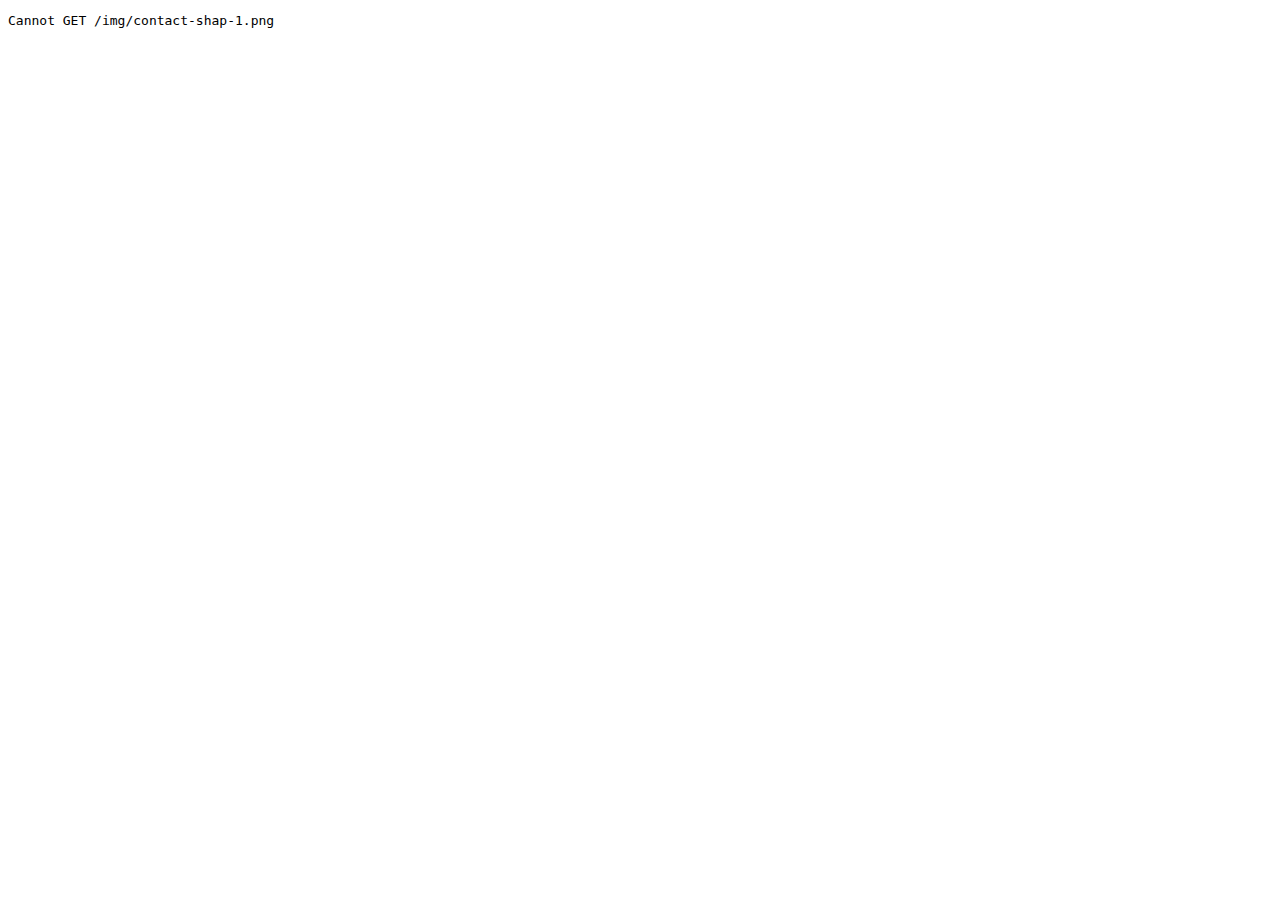
<file: img/contact-shap-1.html>
<!DOCTYPE html>
<html lang="en">

<!-- Mirrored from pushkarmaurya.me/img/contact-shap-1.html by HTTrack Website Copier/3.x [XR&CO'2014], Fri, 22 Oct 2021 13:04:41 GMT -->
<!-- Added by HTTrack --><meta http-equiv="content-type" content="text/html;charset=utf-8" /><!-- /Added by HTTrack -->
<head>
<meta charset="utf-8">
<title>Error</title>
</head>
<body>
<pre>Cannot GET /img/contact-shap-1.png</pre>
</body>

<!-- Mirrored from pushkarmaurya.me/img/contact-shap-1.html by HTTrack Website Copier/3.x [XR&CO'2014], Fri, 22 Oct 2021 13:04:41 GMT -->
</html>
</file>
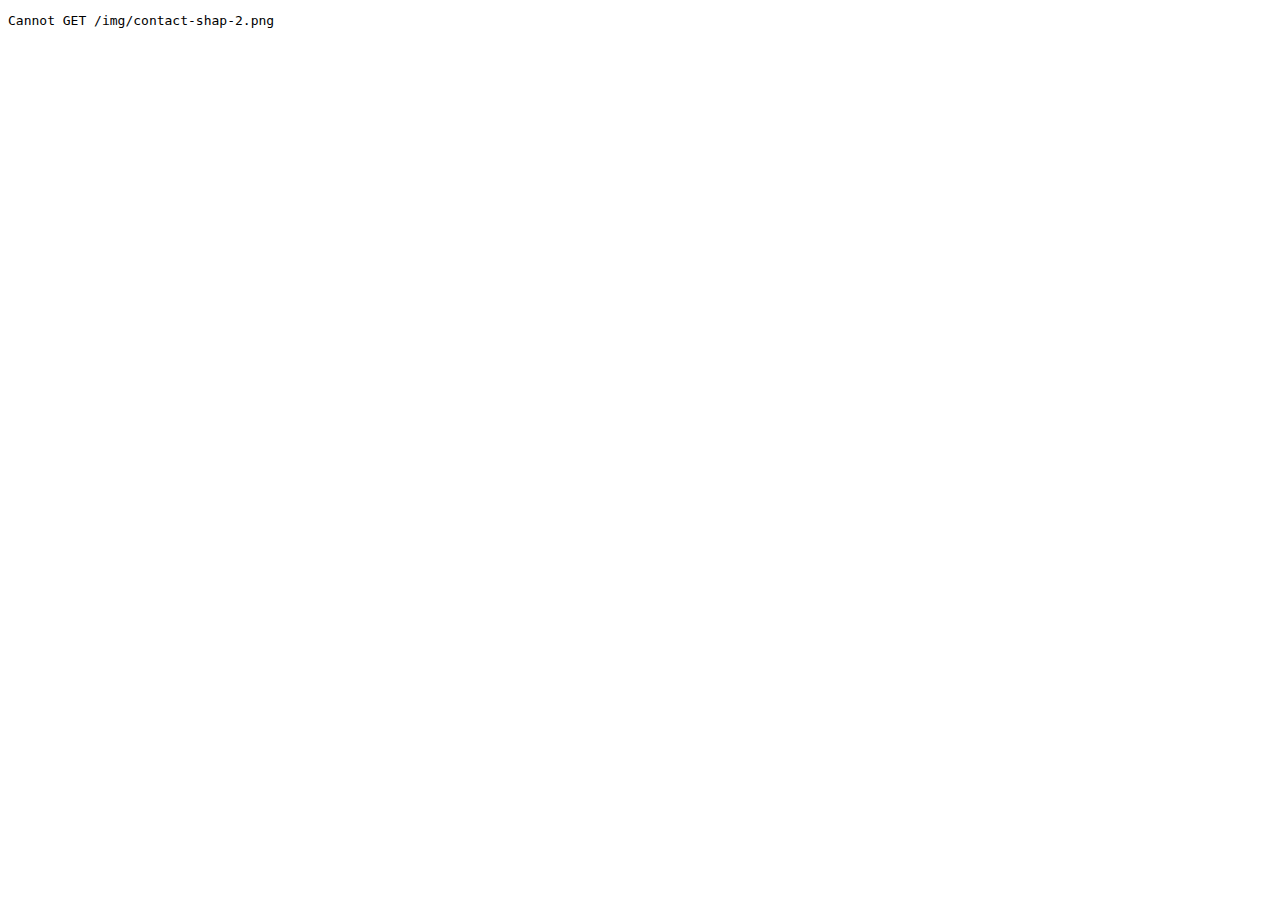
<file: img/contact-shap-2.html>
<!DOCTYPE html>
<html lang="en">

<!-- Mirrored from pushkarmaurya.me/img/contact-shap-2.html by HTTrack Website Copier/3.x [XR&CO'2014], Fri, 22 Oct 2021 13:04:41 GMT -->
<!-- Added by HTTrack --><meta http-equiv="content-type" content="text/html;charset=utf-8" /><!-- /Added by HTTrack -->
<head>
<meta charset="utf-8">
<title>Error</title>
</head>
<body>
<pre>Cannot GET /img/contact-shap-2.png</pre>
</body>

<!-- Mirrored from pushkarmaurya.me/img/contact-shap-2.html by HTTrack Website Copier/3.x [XR&CO'2014], Fri, 22 Oct 2021 13:04:41 GMT -->
</html>
</file>
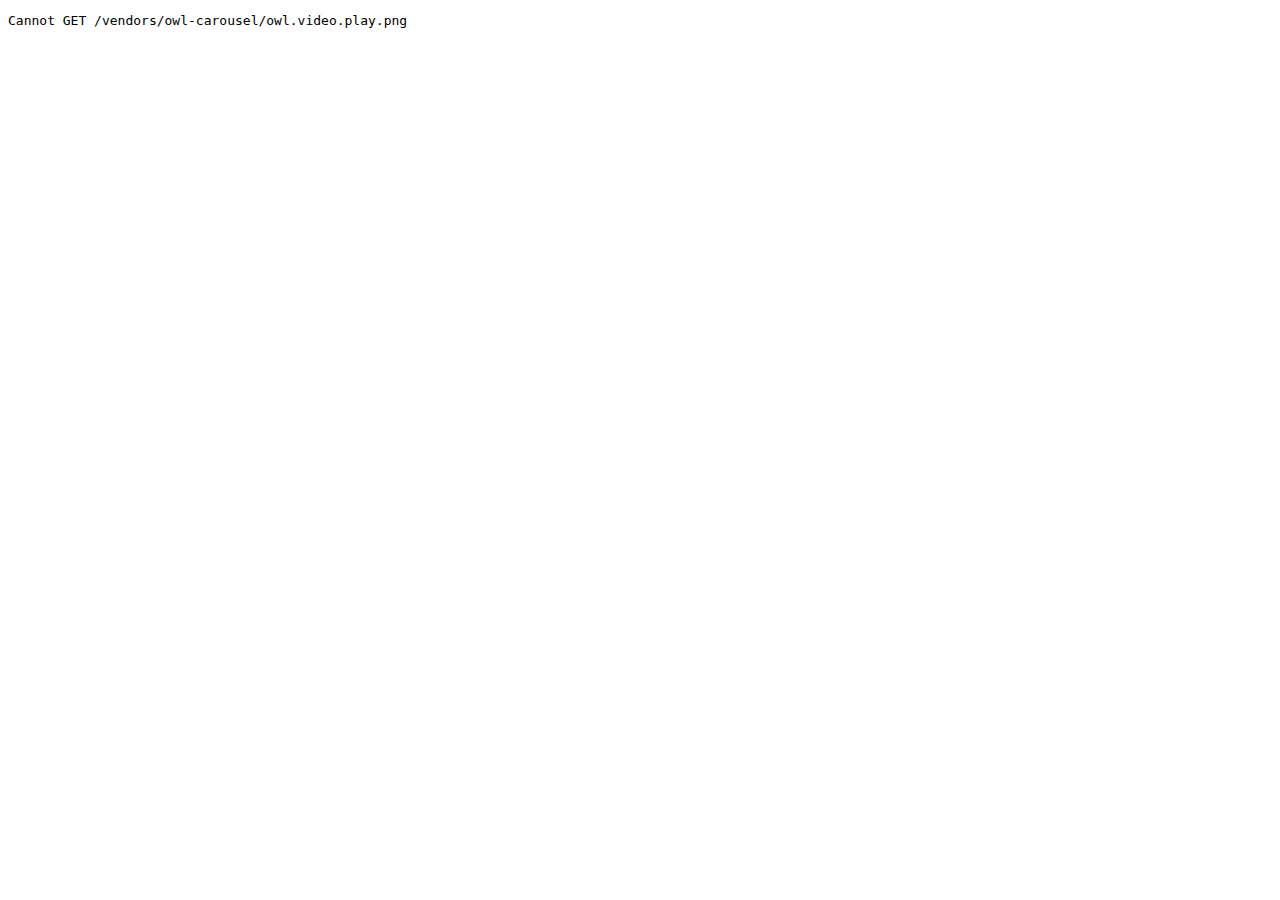
<file: vendors/owl-carousel/owl.video.play.html>
<!DOCTYPE html>
<html lang="en">

<!-- Mirrored from pushkarmaurya.me/vendors/owl-carousel/owl.video.play.html by HTTrack Website Copier/3.x [XR&CO'2014], Fri, 22 Oct 2021 13:04:41 GMT -->
<!-- Added by HTTrack --><meta http-equiv="content-type" content="text/html;charset=utf-8" /><!-- /Added by HTTrack -->
<head>
<meta charset="utf-8">
<title>Error</title>
</head>
<body>
<pre>Cannot GET /vendors/owl-carousel/owl.video.play.png</pre>
</body>

<!-- Mirrored from pushkarmaurya.me/vendors/owl-carousel/owl.video.play.html by HTTrack Website Copier/3.x [XR&CO'2014], Fri, 22 Oct 2021 13:04:41 GMT -->
</html>
</file>
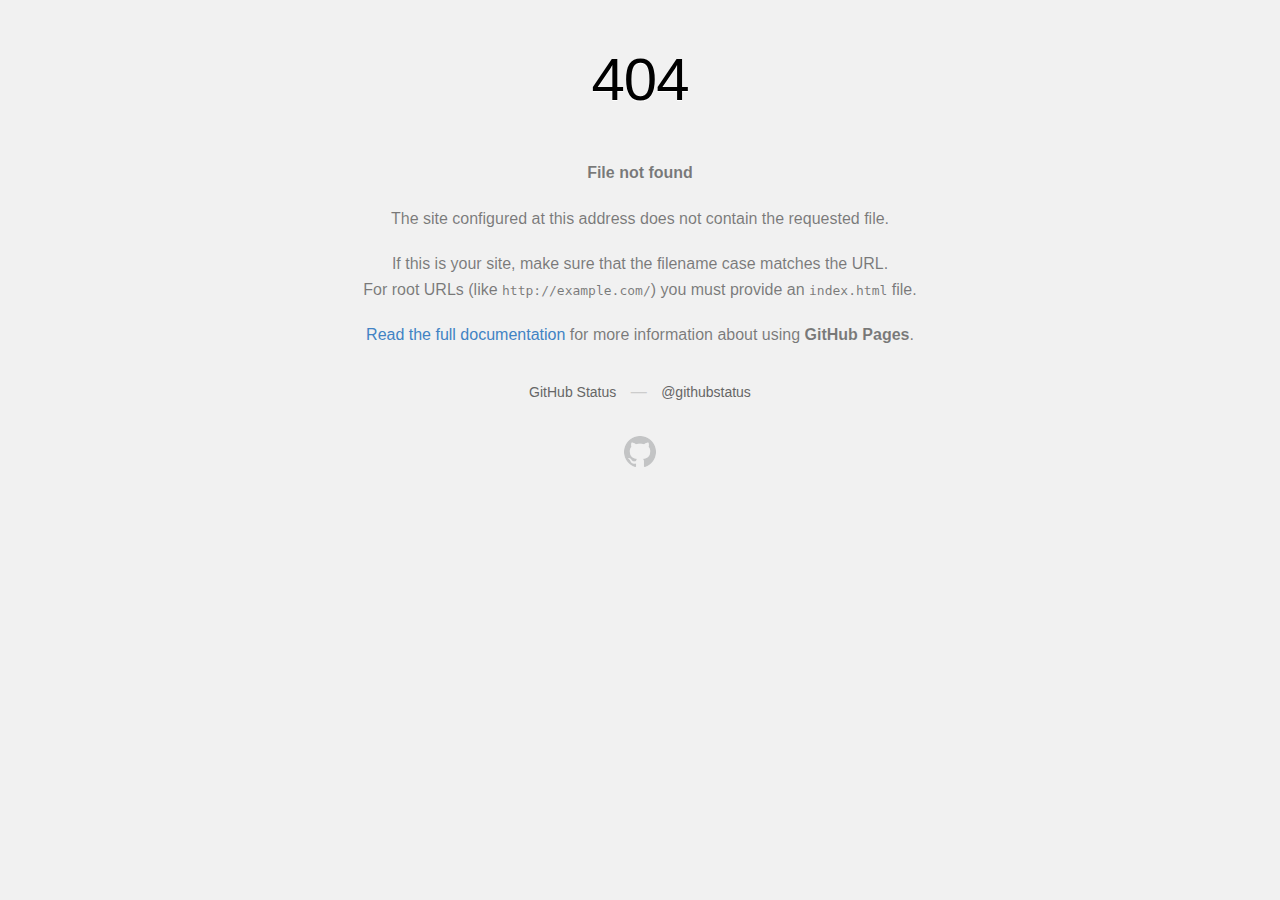
<file: stackpath.bootstrapcdn.com/bootstrap/4.5.2/css/bootstrap.min.html>
<!DOCTYPE html>
<html>
  <head>
    <meta http-equiv="Content-type" content="text/html; charset=utf-8">
    <meta http-equiv="Content-Security-Policy" content="default-src 'none'; style-src 'unsafe-inline'; img-src data:; connect-src 'self'">
    <title>Page not found &middot; GitHub Pages</title>
    <style type="text/css" media="screen">
      body {
        background-color: #f1f1f1;
        margin: 0;
        font-family: "Helvetica Neue", Helvetica, Arial, sans-serif;
      }

      .container { margin: 50px auto 40px auto; width: 600px; text-align: center; }

      a { color: #4183c4; text-decoration: none; }
      a:hover { text-decoration: underline; }

      h1 { width: 800px; position:relative; left: -100px; letter-spacing: -1px; line-height: 60px; font-size: 60px; font-weight: 100; margin: 0px 0 50px 0; text-shadow: 0 1px 0 #fff; }
      p { color: rgba(0, 0, 0, 0.5); margin: 20px 0; line-height: 1.6; }

      ul { list-style: none; margin: 25px 0; padding: 0; }
      li { display: table-cell; font-weight: bold; width: 1%; }

      .logo { display: inline-block; margin-top: 35px; }
      .logo-img-2x { display: none; }
      @media
      only screen and (-webkit-min-device-pixel-ratio: 2),
      only screen and (   min--moz-device-pixel-ratio: 2),
      only screen and (     -o-min-device-pixel-ratio: 2/1),
      only screen and (        min-device-pixel-ratio: 2),
      only screen and (                min-resolution: 192dpi),
      only screen and (                min-resolution: 2dppx) {
        .logo-img-1x { display: none; }
        .logo-img-2x { display: inline-block; }
      }

      #suggestions {
        margin-top: 35px;
        color: #ccc;
      }
      #suggestions a {
        color: #666666;
        font-weight: 200;
        font-size: 14px;
        margin: 0 10px;
      }

    </style>
  </head>
  <body>

    <div class="container">

      <h1>404</h1>
      <p><strong>File not found</strong></p>

      <p>
        The site configured at this address does not
        contain the requested file.
      </p>

      <p>
        If this is your site, make sure that the filename case matches the URL.<br>
        For root URLs (like <code>http://example.com/</code>) you must provide an
        <code>index.html</code> file.
      </p>

      <p>
        <a href="https://help.github.com/pages/">Read the full documentation</a>
        for more information about using <strong>GitHub Pages</strong>.
      </p>

      <div id="suggestions">
        <a href="https://githubstatus.com">GitHub Status</a> &mdash;
        <a href="https://twitter.com/githubstatus">@githubstatus</a>
      </div>

      <a href="/" class="logo logo-img-1x">
        <img width="32" height="32" title="" alt="" src="[data-uri]">
      </a>

      <a href="/" class="logo logo-img-2x">
        <img width="32" height="32" title="" alt="" src="[data-uri]">
      </a>
    </div>
  </body>
</html>
</file>
